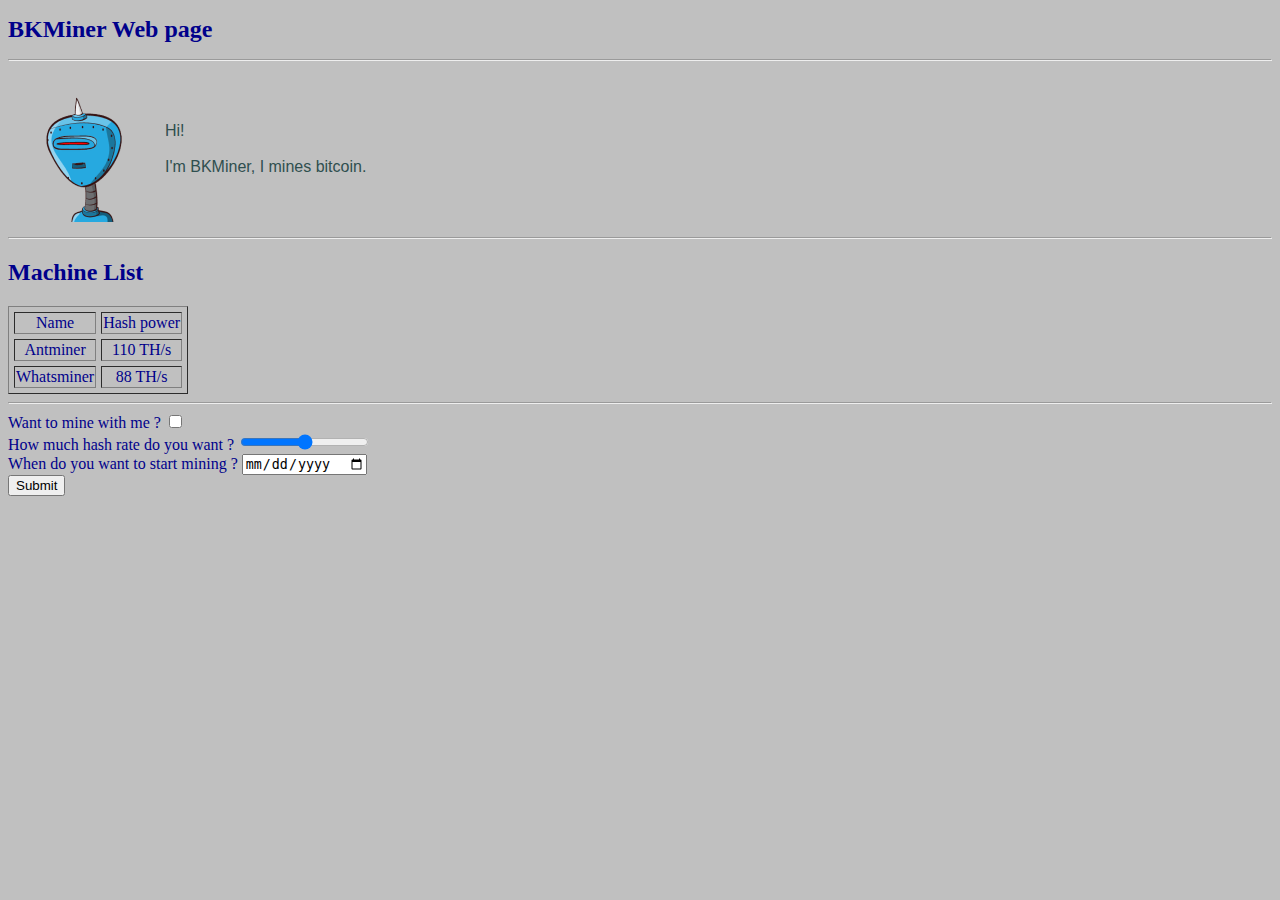
<file: index.html>
<!DOCTYPE html>
<html lang="en">
    <head>
        <link rel="stylesheet" href="style.css">
        <link rel="icon" href="robot.png">
        <title>BKMiner</title>
    </head>

    <body style="background-color: silver;" >
        <h1 title = "The Web master">BKMiner Web page</h1>
        <hr>
        <!--<pre title="I'm a tooltip" style="color: olive; font-size: larger; font-family: Georgia, 'Times New Roman', Times, serif;">Fucking hello<br> 
            <mark style="background-color: coral;">Test mark</mark> !</pre>
        <a href = "https://robohash.org" target="_blank" style="color: brown; ">go <b><i>Test </i>fucking</b> get image</a>
        <a href = "https://robohash.org/" target="_blank"><img src = "robot.png" alt="image unavailable"width="100" height="100"></a>
        <p>lorem ipsum lorem ipsum</p>
        <button onclick="document.location='testbutton.html'">Click me!</button>
        <p>😆💛⭐</p>-->
        <table style="text-align:left">
            <tr>
                <td><img src = "robot.png" alt = "N/A" width = "150" height="150" title="BKMiner's Avatar"></td>
                <td><p>Hi!<br><br>I'm BKMiner, I mines bitcoin.</p></td>
            </tr>
        </table>

        <hr>
        <h2>Machine List</h2>
        <table cellspacing="5" border="1">
            <thead>
                <td>Name</td>
                <td>Hash power</td>
            </thead>
            <tbody>
                <tr>
                    <td>
                        Antminer
                    </td>
                    <td>
                        110 TH/s
                    </td>
                </tr>
                <tr>
                    <td>
                        Whatsminer
                    </td>
                    <td>
                        88 TH/s
                    </td>
                </tr>
            </tbody>
        </table>
        <hr>
        <form>
            <label>Want to mine with me ?</label>
            <input type="checkbox"><br>
            <label>How much hash rate do you want ?</label>
            <input type="range" title="Hash rate"><br>
            <label>When do you want to start mining ?</label>
            <input type="date"><br>
            <input type="submit">
        </form>
    </body>
<!--- test writng comment-->
</html>
</file>
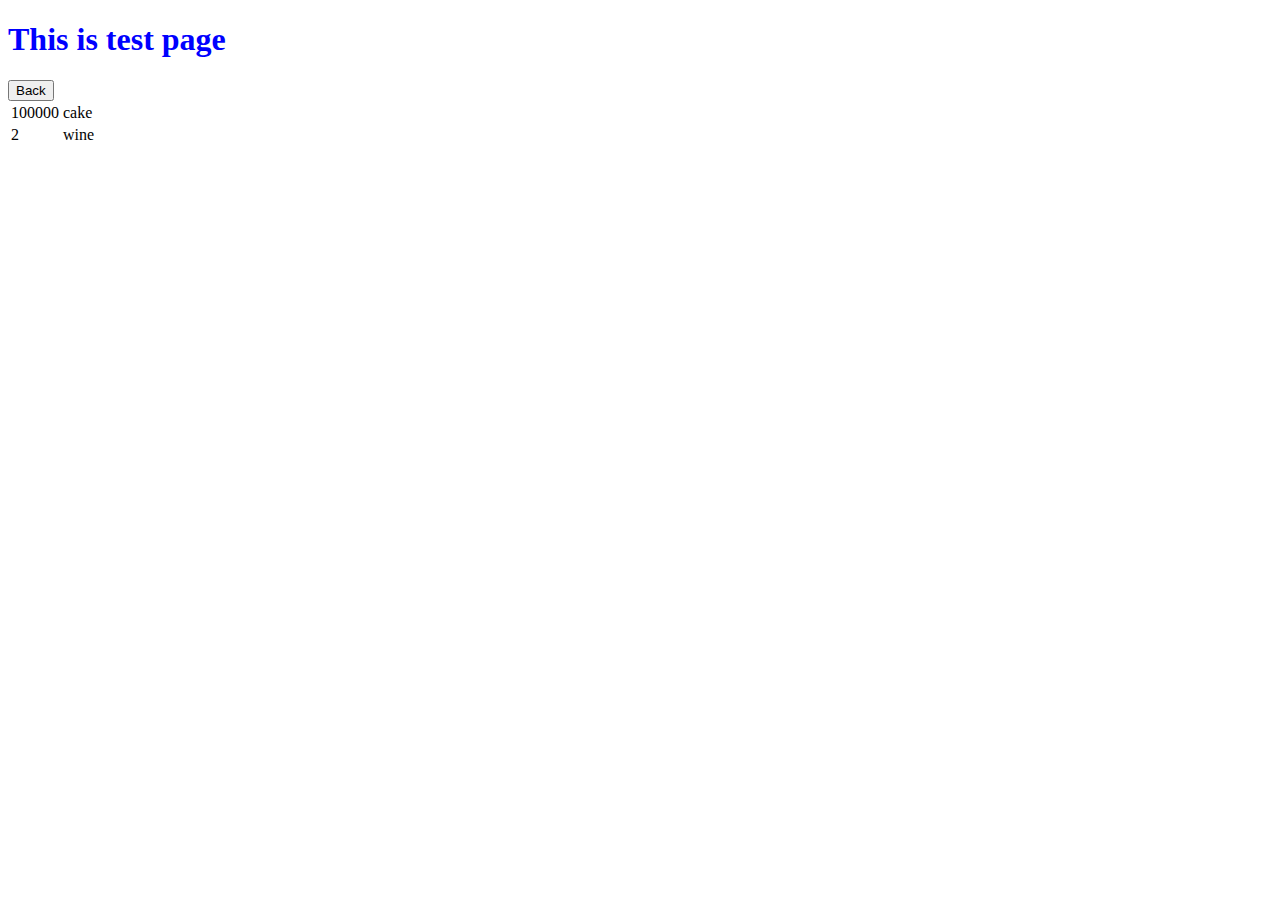
<file: testbutton.html>
<!DOCTYPE html>
<html>
<head>
    <title>Test Button Page</title>
    <link rel="icon" type="image/x-icon" href="robot.png">
    <style>
        h1 {color: blue;}
    </style>
</head>
<body>
    <h1>This is test page</h1>
    <button onclick="document.location='index.html'">Back</button>

    <table>
        <tr>
            <td>100000</td>
            <td>cake</td>
        </tr>
        <tr>
            <td>2</td>
            <td>wine</td>
        </tr>
    </table>

</body>
</html>
</file>
<file: style.css>
body {color: darkblue; font-size: medium; font-family: 'Times New Roman', Times, serif;}
h1 {font-size: x-large;}
p {font-family: Arial, Helvetica, sans-serif; color: darkslategray;}
table {text-align: center;}
</file>
